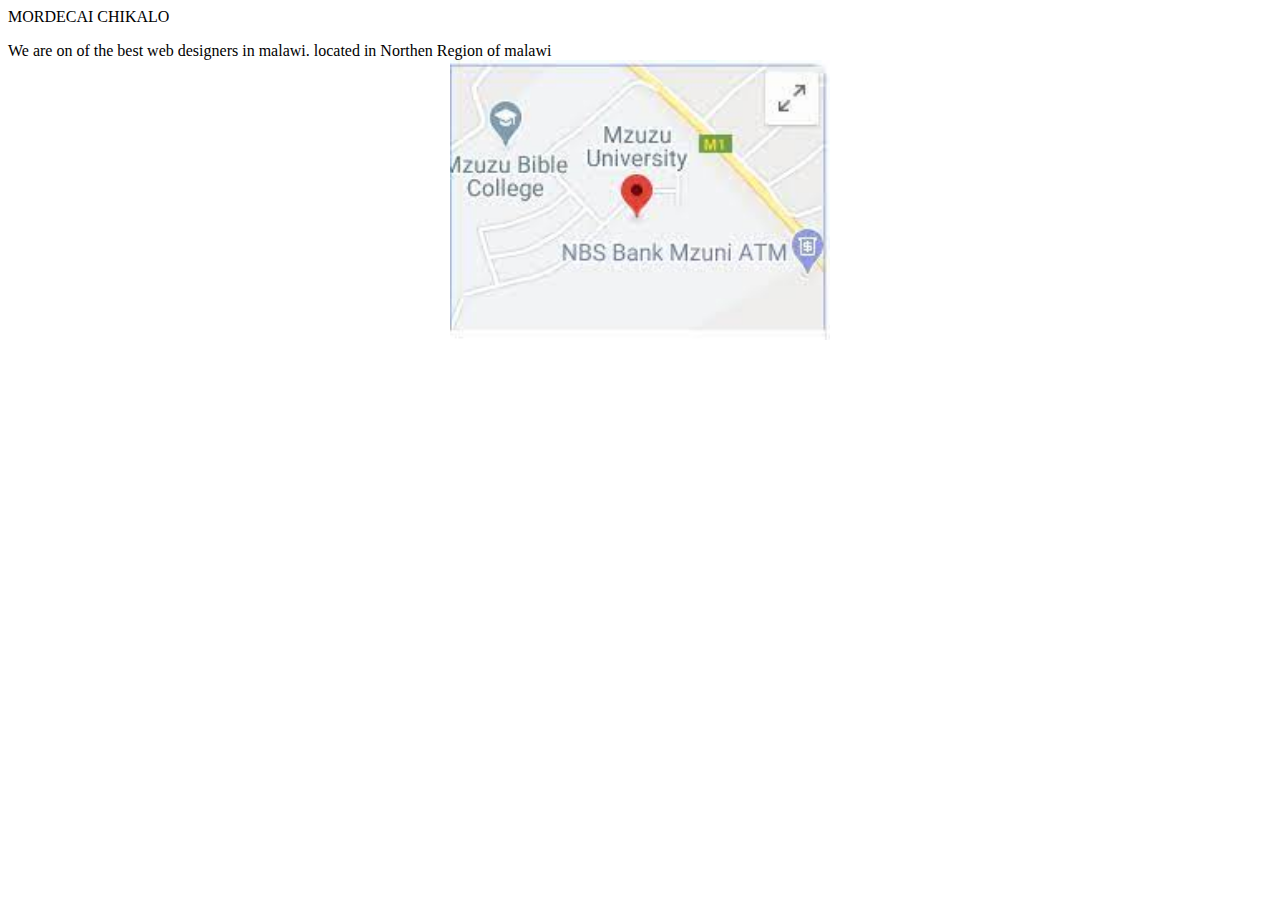
<file: about.html>
<!DOTYPE.HTML>
<HTML>
<head><TITTLE> MORDECAI  CHIKALO</TITTLE></head>
<body>
<p>
We are on of the best web designers in malawi. located in Northen Region of malawi
<img src="MZUZU.jpg" style="display:block;width:30%;margin:auto;">
</P>
</body>
</HTML>
</file>
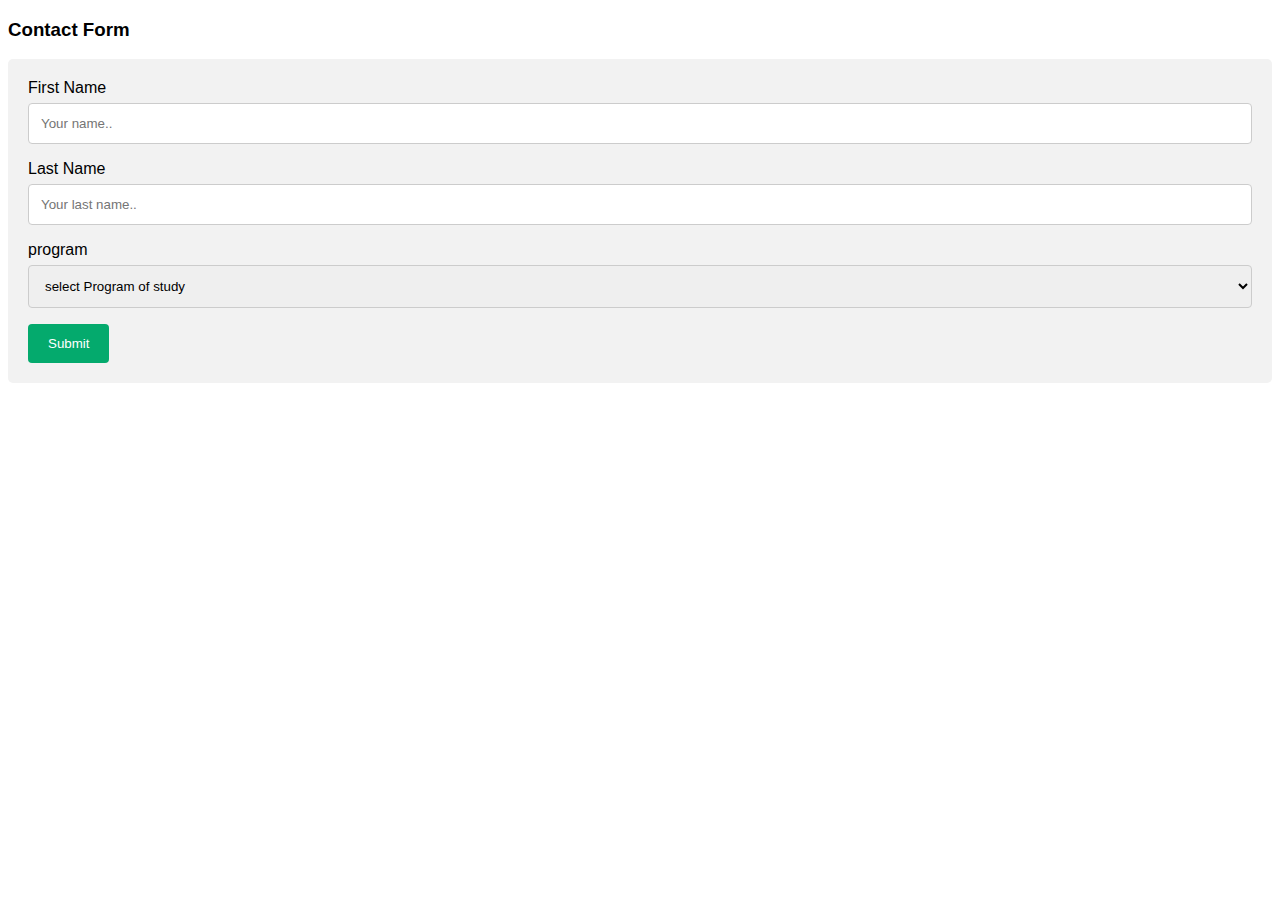
<file: cont.html>
<!DOCTYPE html>
<html>
<head>
<meta name="mordecai" content="width=device-width, initial-scale=1">
<style>
body {font-family: Arial, Helvetica, sans-serif;}
* {box-sizing: border-box;}

input[type=text], select, textarea {
  width: 100%;
  padding: 12px;
  border: 1px solid #ccc;
  border-radius: 4px;
  box-sizing: border-box;
  margin-top: 6px;
  margin-bottom: 16px;
  resize: vertical;
}

input[type=submit] {
  background-color: #04AA6D;
  color: white;
  padding: 12px 20px;
  border: none;
  border-radius: 4px;
  cursor: pointer;
}

input[type=submit]:hover {
  background-color: #45a049;
}

.container {
  border-radius: 5px;
  background-color: #f2f2f2;
  padding: 20px;
}
</style>
</head>
<body>

<h3>Contact Form</h3>

<div class="container">
  <form action="/morde.php">
    <label for="firstname">First Name</label>
    <input type="text" id="name" name="name" placeholder="Your name..">

    <label for="lname">Last Name</label>
    <input type="text" id="name" name="name" placeholder="Your last name..">

    <label for="program">program</label>
    <select id="pg" name="select program of study">
	 <option value="choice">select Program of study</option>
      <option value="maths">Mathematical sciences</option>
      <option value="ICT">Information Communication Technnology</option>
	   <option value="maths">Mathematical sciences</option>
      <option value="BEDICT">Information Communication Technnology(EDUCATION)</option>
    </select>

    <input type="submit" value="Submit">
  </form>
</div>

</body>
</html>
</file>
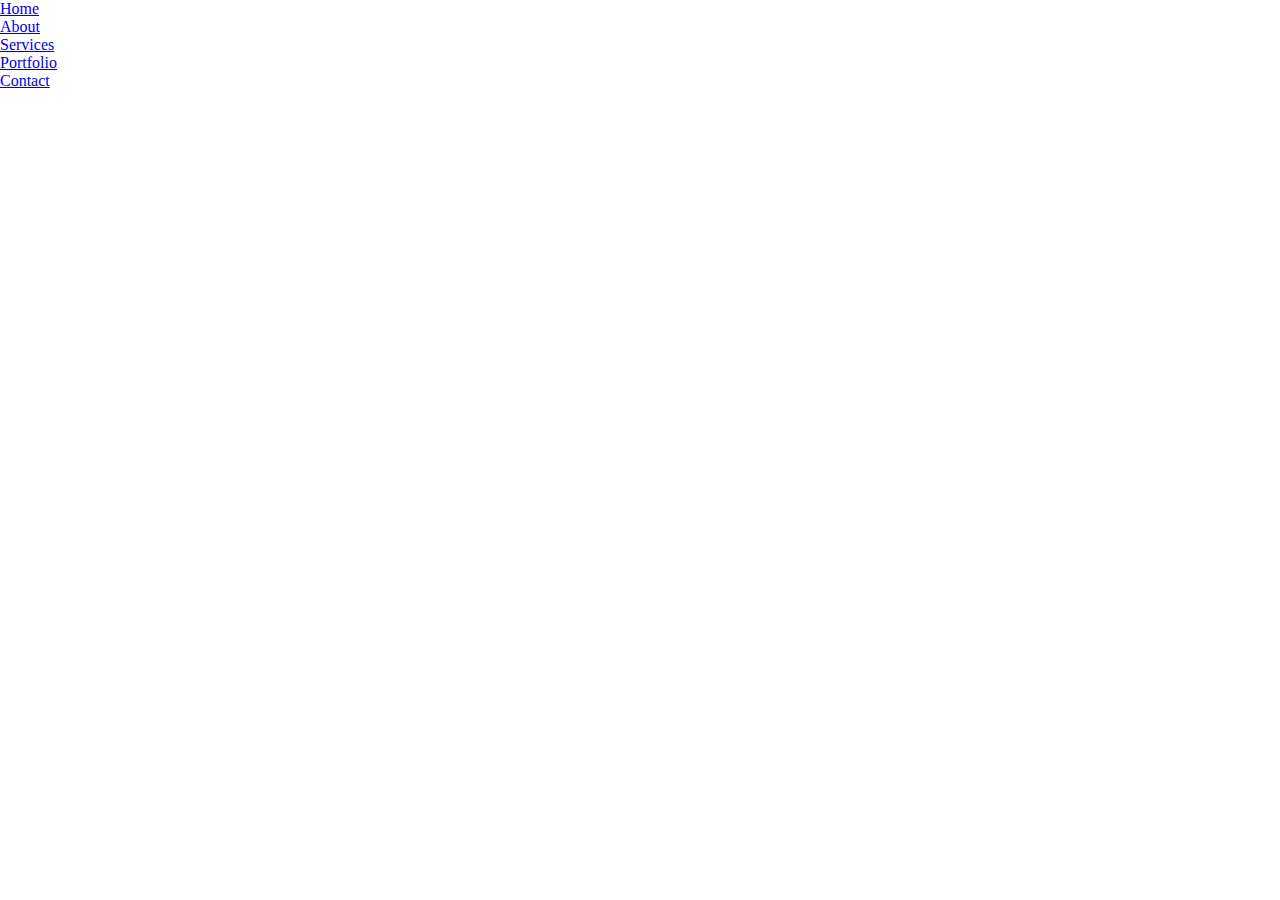
<file: frontpage.html>
<!DOCTYPE html>
<html>
  <head>
    <title>my portfolio front page</title>
    <link rel="stylesheet" href="time.css" />
  </head>
  <body>
                   <li>
                        <a class="links" href="#home">Home</a>
                    </li>
                    <li>
                        <a class="links" href="#about">About</a>
                    </li>
                    <li>
                        <a class="links" href="#services">Services</a>
                    </li>
                    <li>
                        <a class="links" href="#portfolio">Portfolio</a>
                    </li>
                    <li>
                        <a class="links" href="#contact">Contact</a>
                    </li>
  </body>
</html>
</file>
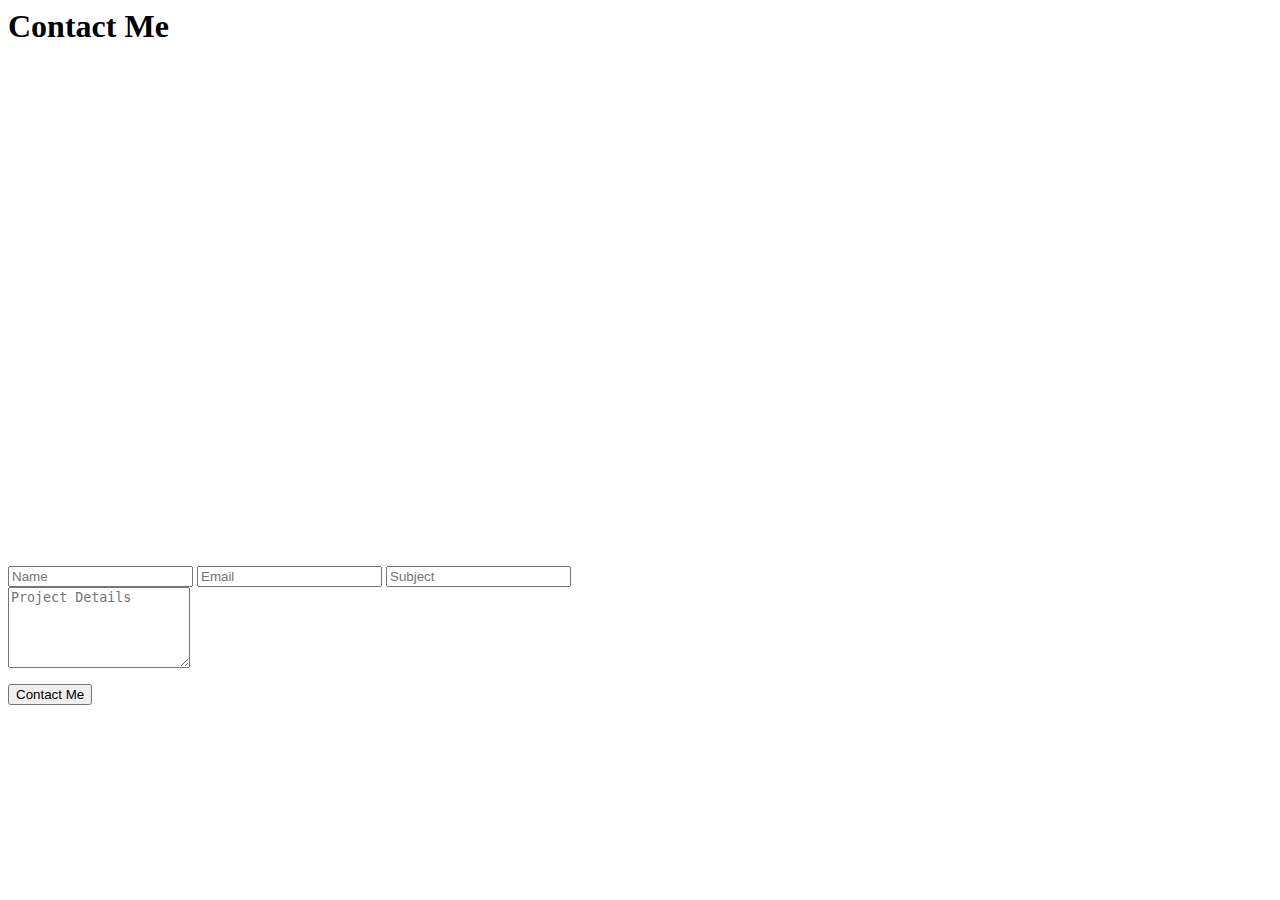
<file: myport.HTML>
<!DOCTYPE.HTML>
<HTML>
<body>
<!-- contact section-->
    <section id="contact">
        <div class="container mt-3 contactContent">
            <h1 class="text-center">Contact Me</h1>

            <div class="row mt-4">
                <div class="col-lg-6">
                    <!-- to edit google map goto https://www.embed-map.com type your location, generate html code and copy the html  -->
					<div style="overflow:hidden;max-width:100%;width:500px;height:500px;">
					<div id="embed-ded-map-canvas" style="height:100%; width:100%;max-width:100%;">
					<iframe style="height:100%;width:100%;border:0;" frameborder="0" src="https://www.google.com/maps/embed/v1/place?q=Mzuzu+University,+Luwinga,+Mzuzu,+Malawi&key=AIzaSyBFw0Qbyq9zTFTd-tUY6dZWTgaQzuU17R8"></iframe>
					</div><a class="google-map-code-enabler" href="https://www.bootstrapskins.com/themes" id="enable-maps-data">premium bootstrap themes</a><style>
					#embed-ded-map-canvas img.text-marker{max-width:none!important;background:none!important;}img{max-width:none}</style></div>
					
					
                   

                <div class="col-lg-6">
                    <!-- form fields -->
                    <form>
                        <input type="text" class="form-control form-control-lg" placeholder="Name">
                        <input type="email" class="form-control mt-3" placeholder="Email">
                        <input type="text" class="form-control mt-3" placeholder="Subject">
                        <div class="mb-3 mt-3">
                            <textarea class="form-control" rows="5" id="comment" name="text" placeholder="Project Details"></textarea>
                        </div>
                    </form>
                    <button type="button" class="btn btn-success mt-3">Contact Me</button>
                    
                </div>

            </div>
        </div>
    </section>
</body>
</html>
</file>
<file: time.css>
/* CSS for adding content example */


body { 
    
    background-size: cover;
    margin: 0;
    padding: 0;
	
	}
</file>
